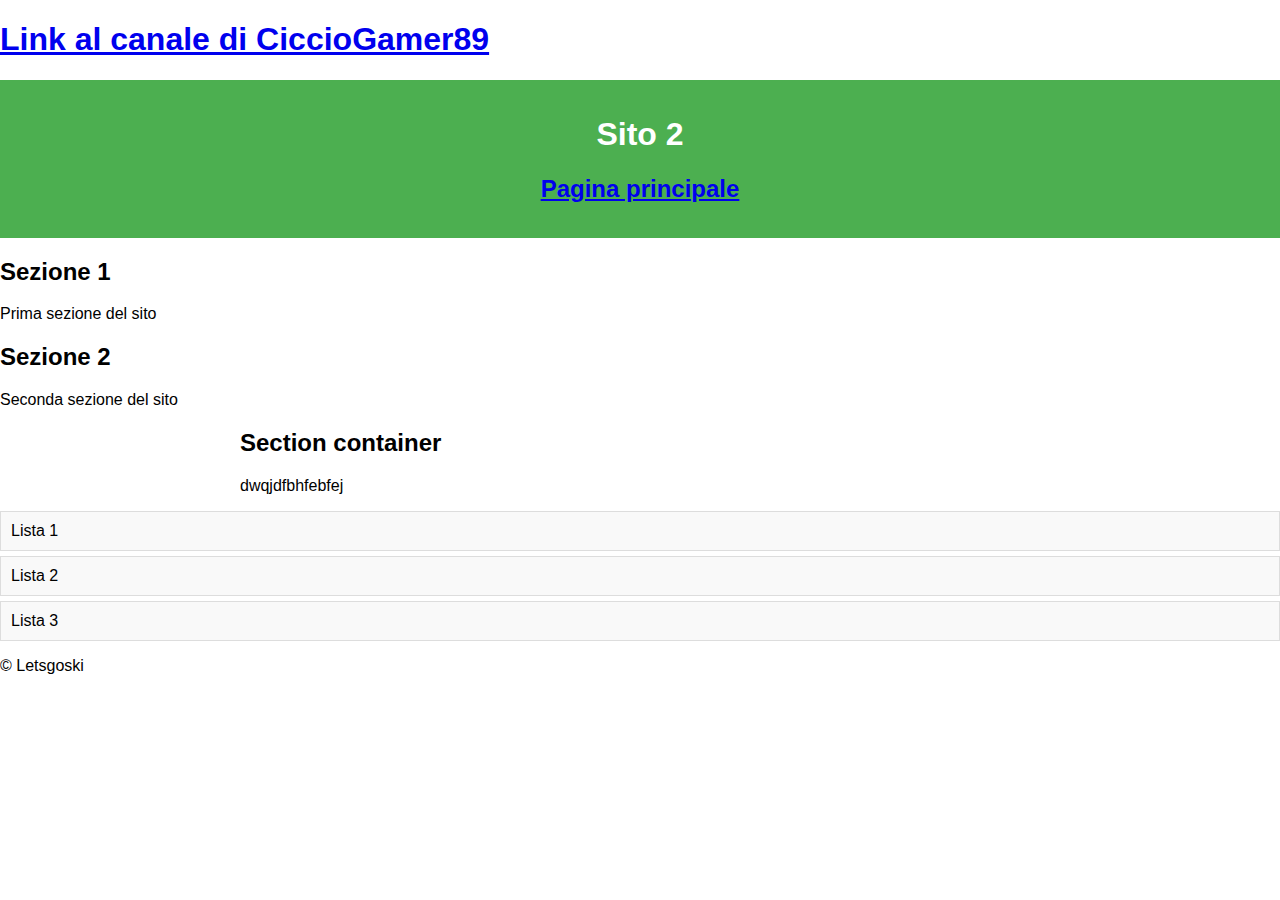
<file: index.html>
<!DOCTYPE html>
<html lang="it">
<head>
    <meta charset="UTF-8">
    <meta name="viewport" content="width=device-width, initial-scale=1.0">
    <title>Manolo</title>
    <link rel="stylesheet" href="styles.css">
    <h1><a href="https://www.youtube.com/@CiccioGamer89">Link al canale di CiccioGamer89</a></h1>
</head>
<body>
    <header>
        <h1>Sito 2</h1>
        <h2><a href="main.html">Pagina principale</a></h2>
    </header>
    <main>
        <section id="section1">
            <h2>Sezione 1</h2>
            <p>Prima sezione del sito</p>
        </section>
        <section id="section2">
            <h2>Sezione 2</h2>
            <p>Seconda sezione del sito</p>
        </section>
        <div class="container">
            <h2>Section container</h2>
            <p>dwqjdfbhfebfej</p>
        </div>
        <ul>
            <li>Lista 1</li>
            <li>Lista 2</li>
            <li>Lista 3</li>
        </ul>
    </main>
    <footer>
        <p>&copy; Letsgoski</p>
    </footer>
</body>
</html>
</file>
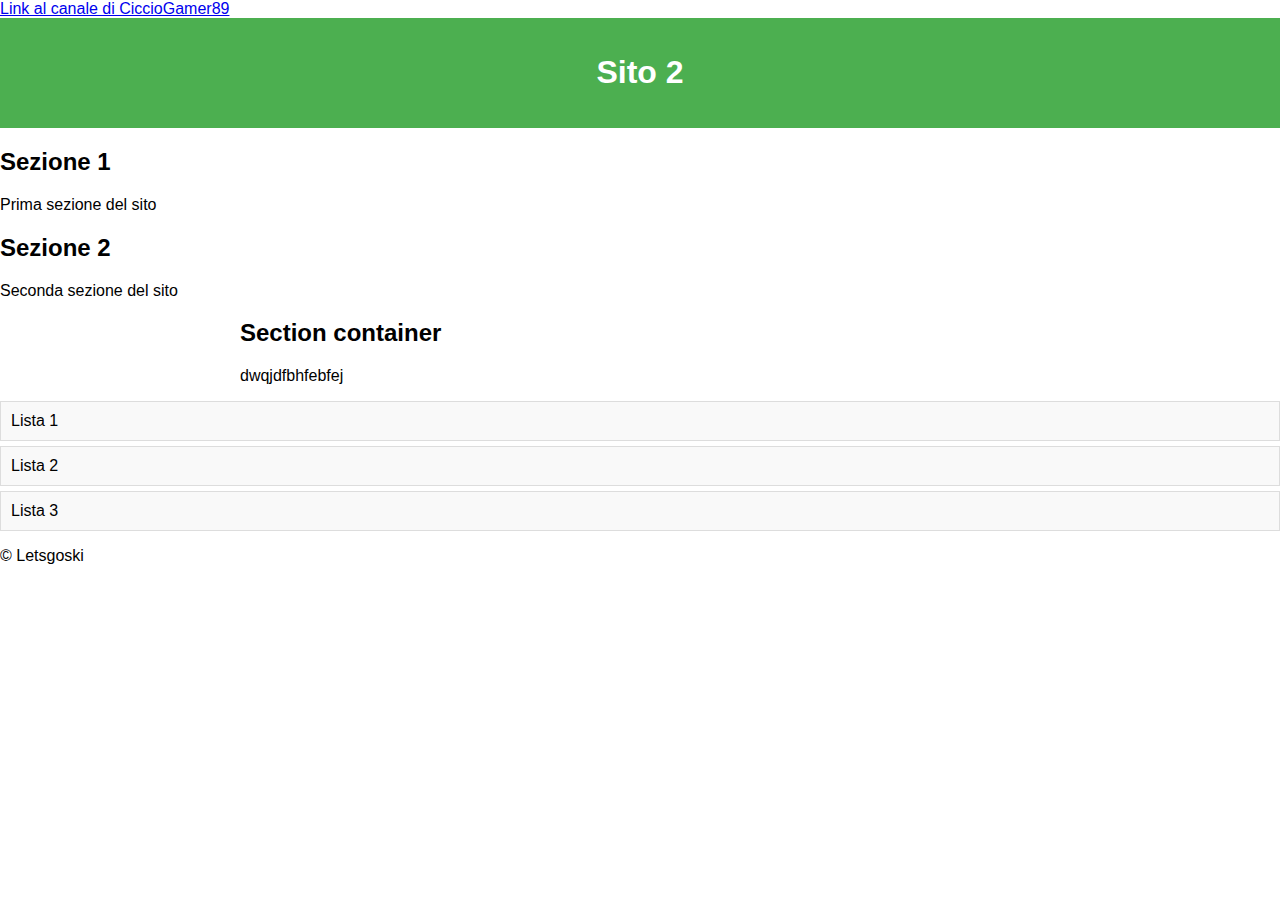
<file: my-html-website/index.html>
<!DOCTYPE html>
<html lang="it">
<head>
    <meta charset="UTF-8">
    <meta name="viewport" content="width=device-width, initial-scale=1.0">
    <title>Manolo</title>
    <link rel="stylesheet" href="css/styles.css">
    <a href="https://www.youtube.com/@CiccioGamer89">Link al canale di CiccioGamer89</a>
</head>
<body>
    <header>
        <h1>Sito 2</h1>
    </header>
    <main>
        <section id="section1">
            <h2>Sezione 1</h2>
            <p>Prima sezione del sito</p>
        </section>
        <section id="section2">
            <h2>Sezione 2</h2>
            <p>Seconda sezione del sito</p>
        </section>
        <div class="container">
            <h2>Section container</h2>
            <p>dwqjdfbhfebfej</p>
        </div>
        <ul>
            <li>Lista 1</li>
            <li>Lista 2</li>
            <li>Lista 3</li>
        </ul>
    </main>
    <footer>
        <p>&copy; Letsgoski</p>
    </footer>
</body>
</html>
</file>
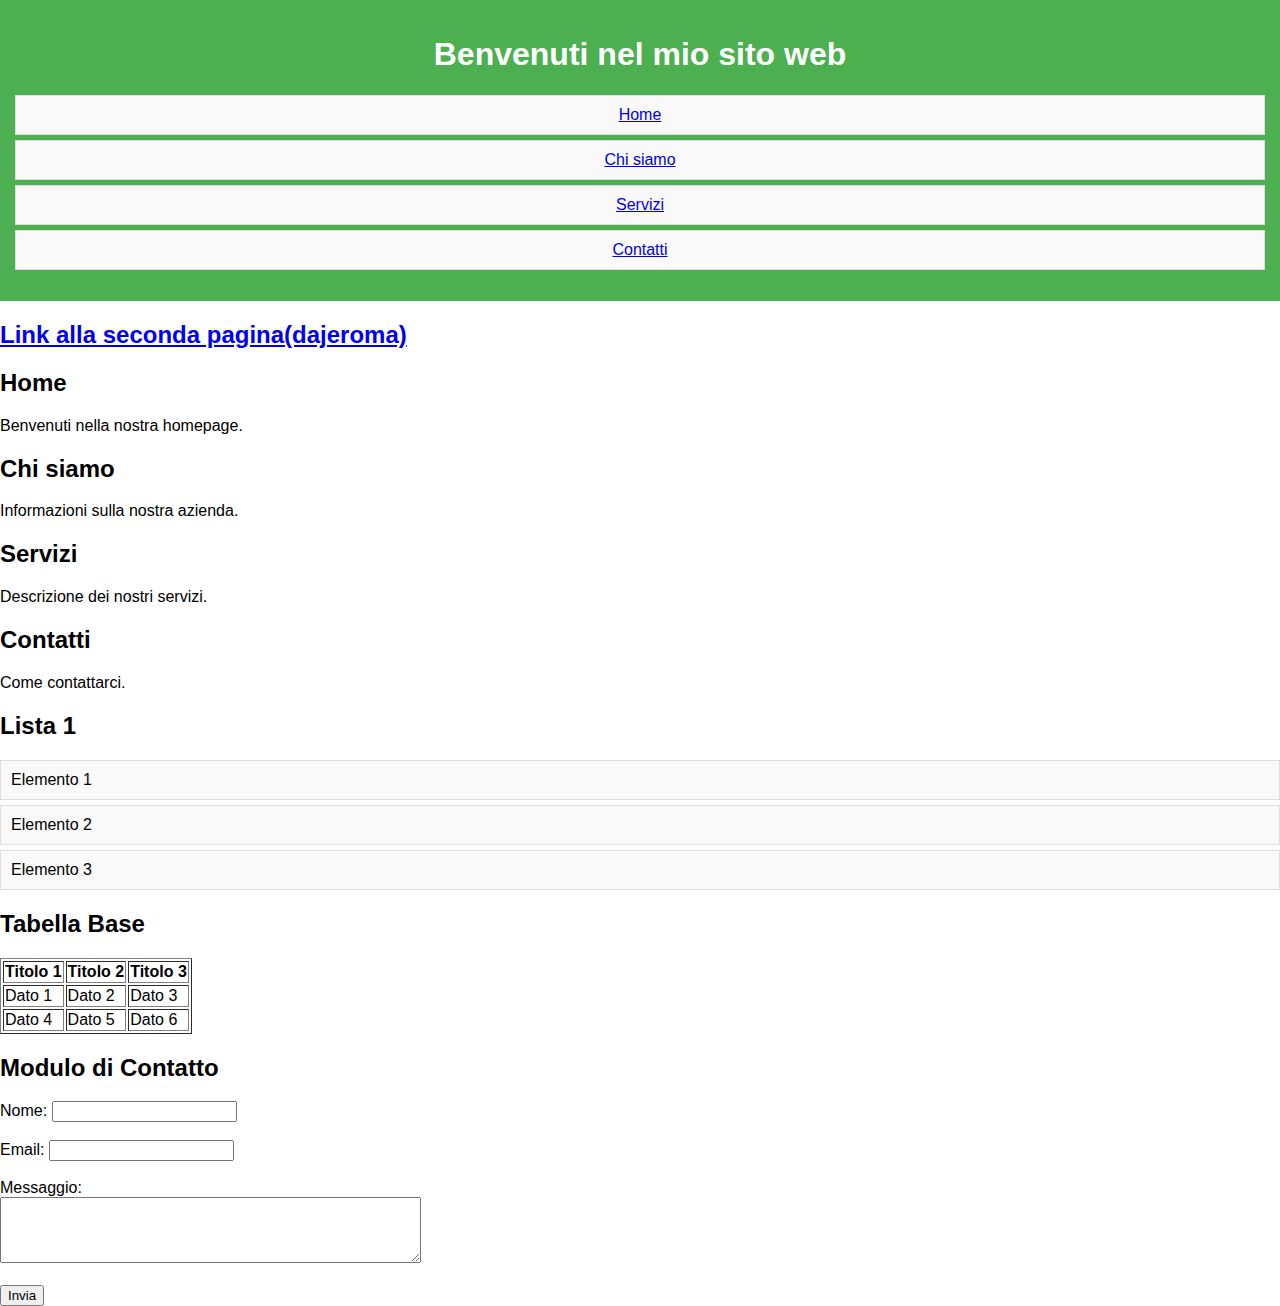
<file: main.html>
<!DOCTYPE html>
<html lang="it">
<head>
    <meta charset="UTF-8">
    <meta name="viewport" content="width=device-width, initial-scale=1.0">
    <title>Il mio sito web</title>
    <link rel="stylesheet" href="styles.css">
</head>
<body>
    <header>
        <h1>Benvenuti nel mio sito web</h1>
        <nav>
            <ul>
                <li><a href="#home">Home</a></li>
                <li><a href="#about">Chi siamo</a></li>
                <li><a href="#services">Servizi</a></li>
                <li><a href="#contact">Contatti</a></li>
            </ul>
        </nav>
    </header>
<h2><a href="index.html">Link alla seconda pagina(dajeroma)</a></h2>
    <main>
        <section id="home">
            <h2>Home</h2>
            <p>Benvenuti nella nostra homepage.</p>
        </section>
        <section id="about">
            <h2>Chi siamo</h2>
            <p>Informazioni sulla nostra azienda.</p>
        </section>
        <section id="services">
            <h2>Servizi</h2>
            <p>Descrizione dei nostri servizi.</p>
        </section>
        <section id="contact">
            <h2>Contatti</h2>
            <p>Come contattarci.</p>
        </section>
        <section id="list">
            <h2>Lista 1</h2>
            <ul>
                <li>Elemento 1</li>
                <li>Elemento 2</li>
                <li>Elemento 3</li>
            </ul>
        </section>
       
        <section id="table">
            <h2>Tabella Base</h2>
            <table border="1">
                <tr>
                    <th>Titolo 1</th>
                    <th>Titolo 2</th>
                    <th>Titolo 3</th>
                </tr>
                <tr>
                    <td>Dato 1</td>
                    <td>Dato 2</td>
                    <td>Dato 3</td>
                </tr>
                <tr>
                    <td>Dato 4</td>
                    <td>Dato 5</td>
                    <td>Dato 6</td>
                </tr>
            </table>
        </section>
    </main>
    <section id="form">
        <h2>Modulo di Contatto</h2>
        <form action="/submit" method="post">
            <label for="name">Nome:</label>
            <input type="text" id="name" name="name" required><br><br>
            <label for="email">Email:</label>
            <input type="email" id="email" name="email" required><br><br>
            <label for="message">Messaggio:</label><br>
            <textarea id="message" name="message" rows="4" cols="50" required></textarea><br><br>
            <input type="submit" value="Invia">
        </form>
    </section>
</body>
</html>
</file>
<file: styles.css>
body {
    font-family: Arial, sans-serif;
    margin: 0;
    padding: 0;
}

header {
    background-color: #4CAF50;
    color: white;
    padding: 15px;
    text-align: center;
}

.section {
    padding: 20px;
    margin: 10px;
    border: 1px solid #ccc;
}

.container {
    max-width: 800px;
    margin: auto;
}

ul {
    list-style-type: none;
    padding: 0;
}

li {
    background-color: #f9f9f9;
    margin: 5px 0;
    padding: 10px;
    border: 1px solid #ddd;
}
</file>
<file: my-html-website/css/styles.css>
body {
    font-family: Arial, sans-serif;
    margin: 0;
    padding: 0;
}

header {
    background-color: #4CAF50;
    color: white;
    padding: 15px;
    text-align: center;
}

.section {
    padding: 20px;
    margin: 10px;
    border: 1px solid #ccc;
}

.container {
    max-width: 800px;
    margin: auto;
}

ul {
    list-style-type: none;
    padding: 0;
}

li {
    background-color: #f9f9f9;
    margin: 5px 0;
    padding: 10px;
    border: 1px solid #ddd;
}
</file>
